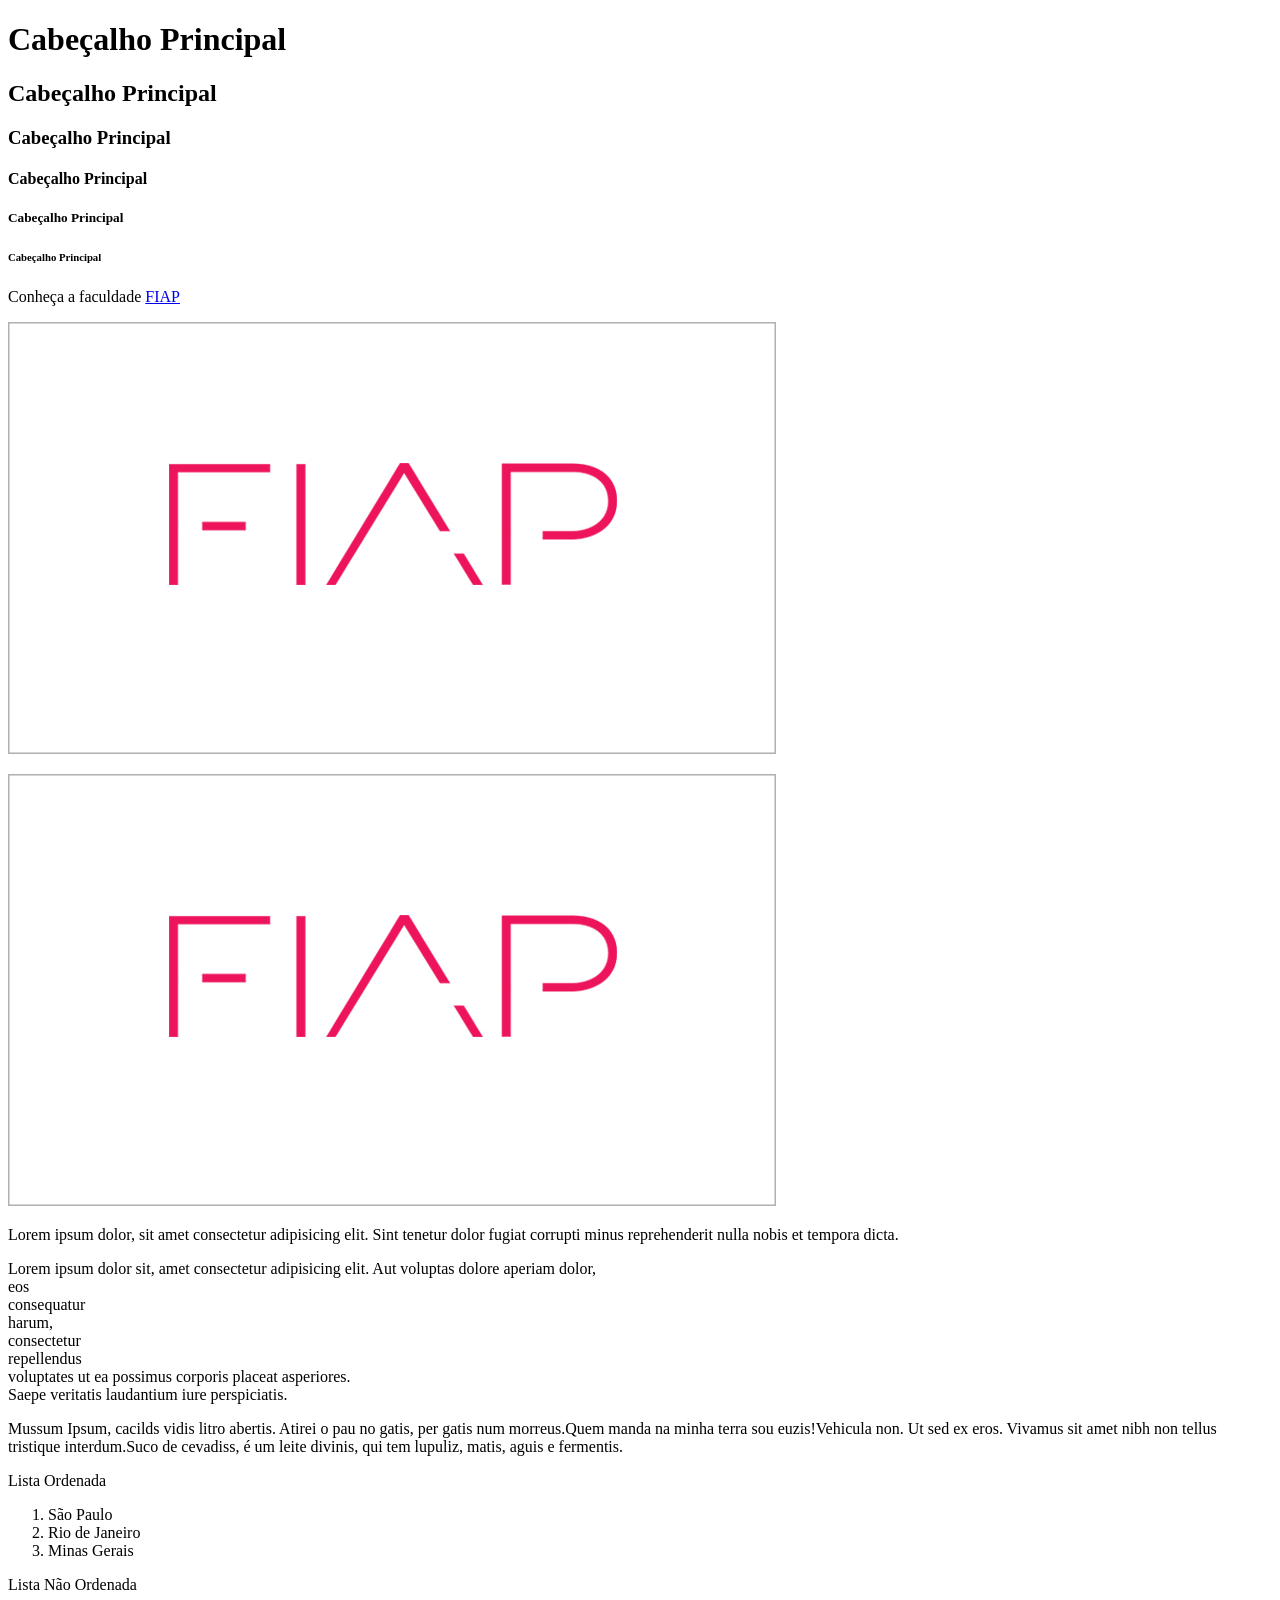
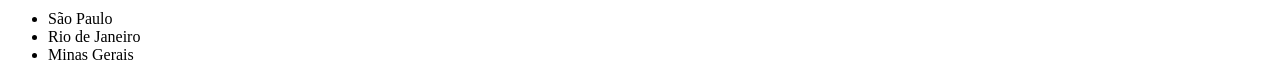
<file: Exercícios/Página Estática/index.html>
<!DOCTYPE html>
<html lang="en">
<head>
    <meta charset="UTF-8">
    <meta http-equiv="X-UA-Compatible" content="IE=edge">
    <meta name="viewport" content="width=device-width, initial-scale=1.0">
    <title>Padrões Web - Html5</title>
</head>
<body>
    <h1>Cabeçalho Principal</h1>
    <h2>Cabeçalho Principal</h2>
    <h3>Cabeçalho Principal</h3>
    <h4>Cabeçalho Principal</h4>
    <h5>Cabeçalho Principal</h5>
    <h6>Cabeçalho Principal</h6>
    
    <p>
        Conheça a faculdade <a href="https://www.fiap.com.br/" target="_blank">FIAP</a>
    </p>
    <img src="img/fiap.jpg"/>
    <p>
        <a href="https://www.fiap.com.br/" target="_blank">
            <img src="img/fiap.jpg"/>
        </a>
    </p>
    
    <p>Lorem ipsum dolor, sit amet consectetur adipisicing elit. Sint tenetur dolor fugiat corrupti minus reprehenderit nulla nobis et tempora dicta.</p>
    <p>Lorem ipsum dolor sit, amet consectetur adipisicing elit. Aut voluptas dolore aperiam dolor, <br/>
        eos<br/> 
        consequatur <br/>
        harum, <br/>
        consectetur<br/> 
        repellendus<br/> 
        voluptates ut ea possimus corporis placeat asperiores.<br/> 
        Saepe veritatis laudantium iure perspiciatis.</p>
    <p>Mussum Ipsum, cacilds vidis litro abertis. Atirei o pau no gatis, per gatis num morreus.Quem manda na minha terra sou euzis!Vehicula non. Ut sed ex eros. Vivamus sit amet nibh non tellus tristique interdum.Suco de cevadiss, é um leite divinis, qui tem lupuliz, matis, aguis e fermentis.</p>
    Lista Ordenada<br/>
    <ol>
        <li>São Paulo</li>
        <li>Rio de Janeiro</li>
        <li>Minas Gerais</li>
    </ol>
    Lista Não Ordenada<br/>
    <ul>
        <li>São Paulo</li>
        <li>Rio de Janeiro</li>
        <li>Minas Gerais</li>
    </ul>
</body>
</html>
</file>
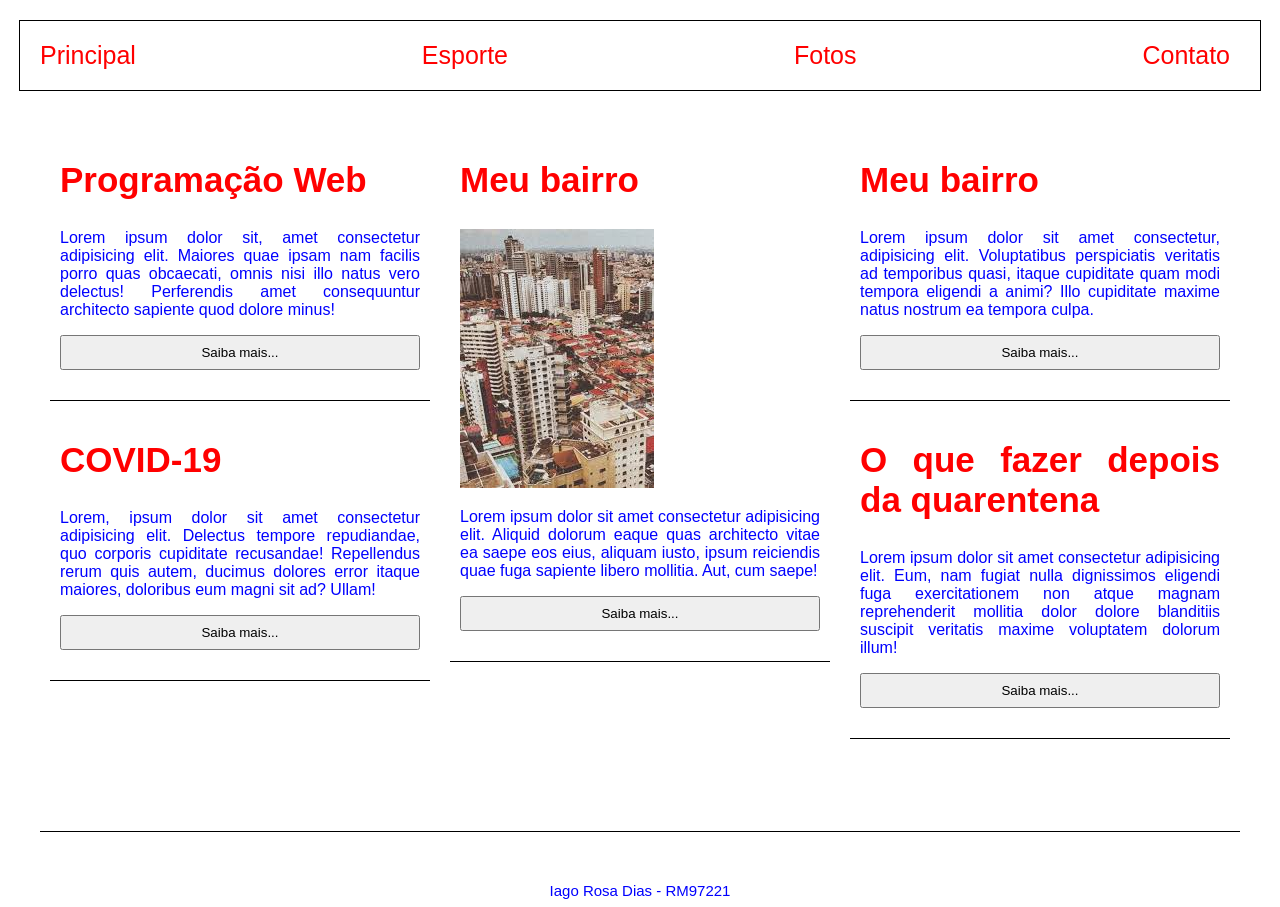
<file: Provas/cp-web/index.html>
<!DOCTYPE html>
<html lang="en">
<head>
    <meta charset="UTF-8">
    <meta http-equiv="X-UA-Compatible" content="IE=edge">
    <meta name="viewport" content="width=device-width, initial-scale=1.0">
    <title>Atividade Prática</title>
    <link href="style.css" rel="stylesheet"/>
</head>
<body>
    <header>
        <navbar>
            <ul class="navbar">
                <li class="botoesnav"><a href="#">Principal</a></li>
                <li class="botoesnav"><a href="#">Esporte</a></li>
                <li class="botoesnav"><a href="#">Fotos</a></li>
                <li class="botoesnav"><a href="#">Contato</a></li>
            </ul>
        </navbar>
    <header>
    <main class="main">
        <section class="section">
            <div class="div">
                <h2>Programação Web</h2>
                <p>Lorem ipsum dolor sit, amet consectetur adipisicing elit. Maiores quae ipsam nam facilis porro quas obcaecati, omnis nisi illo natus vero delectus! Perferendis amet consequuntur architecto sapiente quod dolore minus!</p>
                <button class="section-button">Saiba mais...</button>
            </div>
            <div class="div">
                <h2>COVID-19</h2>
                <p>Lorem, ipsum dolor sit amet consectetur adipisicing elit. Delectus tempore repudiandae, quo corporis cupiditate recusandae! Repellendus rerum quis autem, ducimus dolores error itaque maiores, doloribus eum magni sit ad? Ullam!</p>
                <button class="section-button">Saiba mais...</button>
            </div>
        </section>

        <section class="section">
            <div class="div">
                <h2>Meu bairro</h2>
                <img src="img/bairro.jpg"/>
                <p>Lorem ipsum dolor sit amet consectetur adipisicing elit. Aliquid dolorum eaque quas architecto vitae ea saepe eos eius, aliquam iusto, ipsum reiciendis quae fuga sapiente libero mollitia. Aut, cum saepe!</p>
                <button class="section-button">Saiba mais...</button>
            </div>
        </section>
        <section class="section">
            <div class="div">
                <h2>Meu bairro</h2>
                <p>Lorem ipsum dolor sit amet consectetur, adipisicing elit. Voluptatibus perspiciatis veritatis ad temporibus quasi, itaque cupiditate quam modi tempora eligendi a animi? Illo cupiditate maxime natus nostrum ea tempora culpa.</p>
                <button class="section-button">Saiba mais...</button>
            </div>
            <div class="div">
                <h2>O que fazer depois da quarentena</h2>
                <p>Lorem ipsum dolor sit amet consectetur adipisicing elit. Eum, nam fugiat nulla dignissimos eligendi fuga exercitationem non atque magnam reprehenderit mollitia dolor dolore blanditiis suscipit veritatis maxime voluptatem dolorum illum!</p>
                <button class="section-button">Saiba mais...</button>
            </div>
        </section>
    </main>

    <footer class="footer">
        <span>Iago Rosa Dias - RM97221</span>
    </footer>
</body>
</html>
</file>
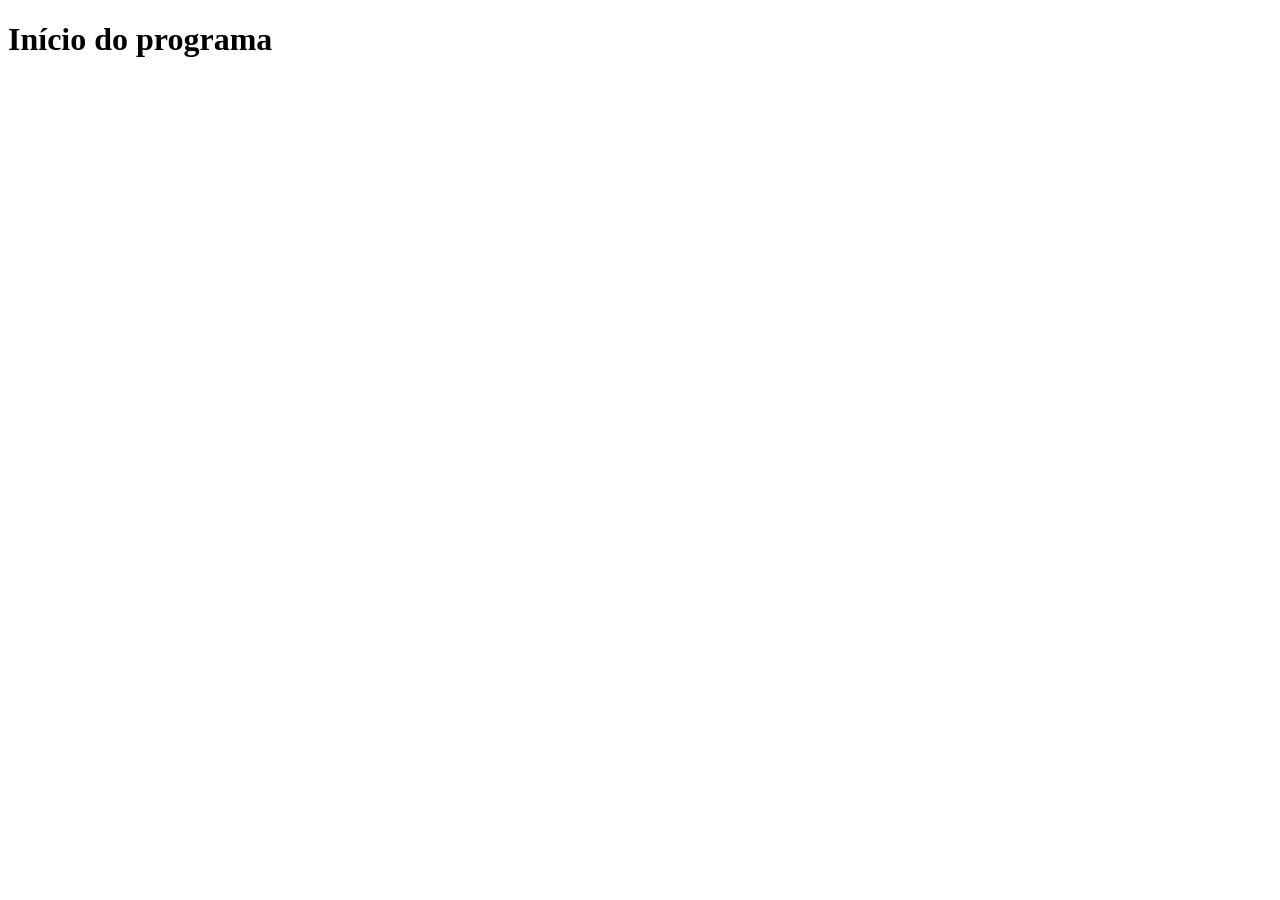
<file: Provas/CP4-WEB/index.html>
<!DOCTYPE html>
<html lang="en">
<head>
    <meta charset="UTF-8">
    <meta http-equiv="X-UA-Compatible" content="IE=edge">
    <meta name="viewport" content="width=device-width, initial-scale=1.0">
    <title>CP4-WEB/RESP</title>
</head>
<body>
    <h1>Início do programa</h1>
</body>
</html>
</file>
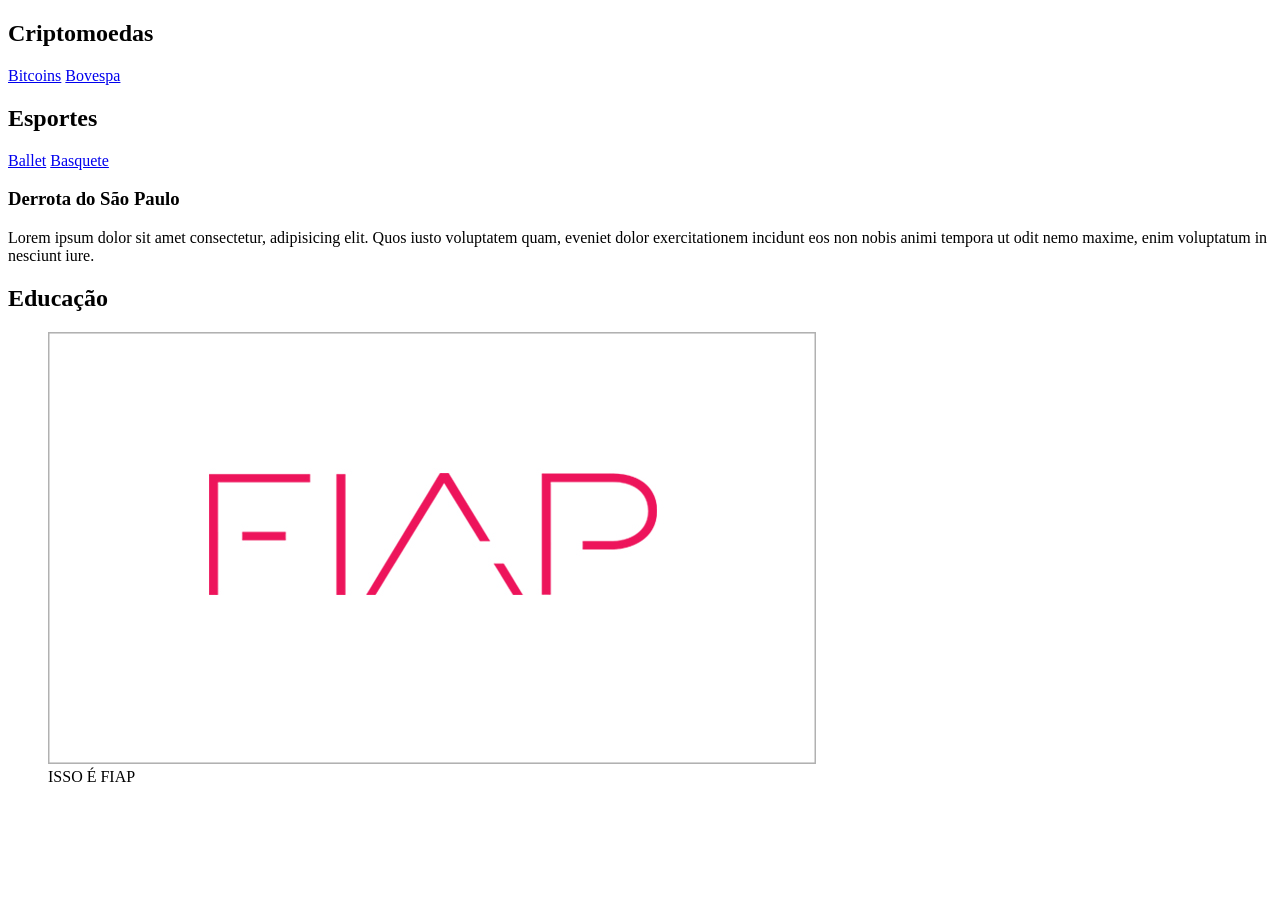
<file: Exercícios/Página Estática/pagina1.html>
<!DOCTYPE html>
<html lang="en">
<head>
    <meta charset="UTF-8">
    <meta http-equiv="X-UA-Compatible" content="IE=edge">
    <meta name="viewport" content="width=device-width, initial-scale=1.0">
    <title>Document</title>
</head>
<body>
    <section>
        <h1>Criptomoedas</h1>
        <nav>
            <a href="#">Bitcoins</a>
            <a href="#">Bovespa</a>
        </nav>
    </section>

    <section>
        <h1>Esportes</h1>
        <nav>
            <a href="#">Ballet</a>
            <a href="#">Basquete</a>
        </nav>
        <article>
            <h1>Derrota do São Paulo</h1>
            <p>Lorem ipsum dolor sit amet consectetur, adipisicing elit. Quos iusto voluptatem quam, eveniet dolor exercitationem incidunt eos non nobis animi tempora ut odit nemo maxime, enim voluptatum in nesciunt iure.</p>
        </article>
    </section>

    <section>
        <h1>Educação</h1>

        <figure>
            <img src="img/fiap.jpg" alt="AQUI É FIAP">
            <figcaption>ISSO É FIAP</figcaption>
        </figure>
    </section>
</body>
</html>
</file>
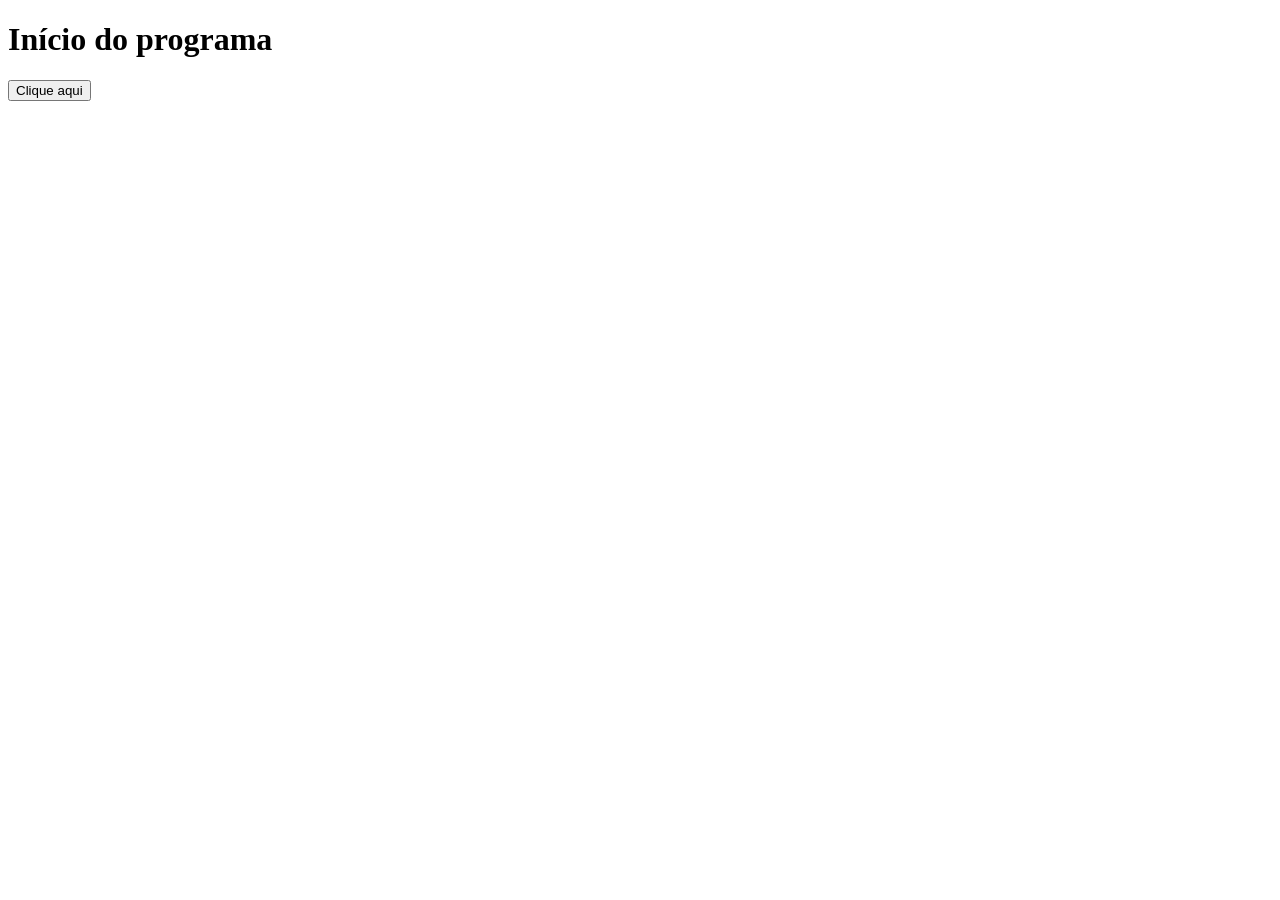
<file: Provas/CP4-WEB/Ex04.html>
<!DOCTYPE html>
<html lang="en">
<head>
    <meta charset="UTF-8">
    <meta http-equiv="X-UA-Compatible" content="IE=edge">
    <meta name="viewport" content="width=device-width, initial-scale=1.0">
    <script src="Ex04.js"></script>
    <title>CP4-WEB/RESP</title>
</head>
<body>
    <h1>Início do programa</h1>
    <button onclick="contarCliques()">Clique aqui</button>
</body>
</html>
</file>
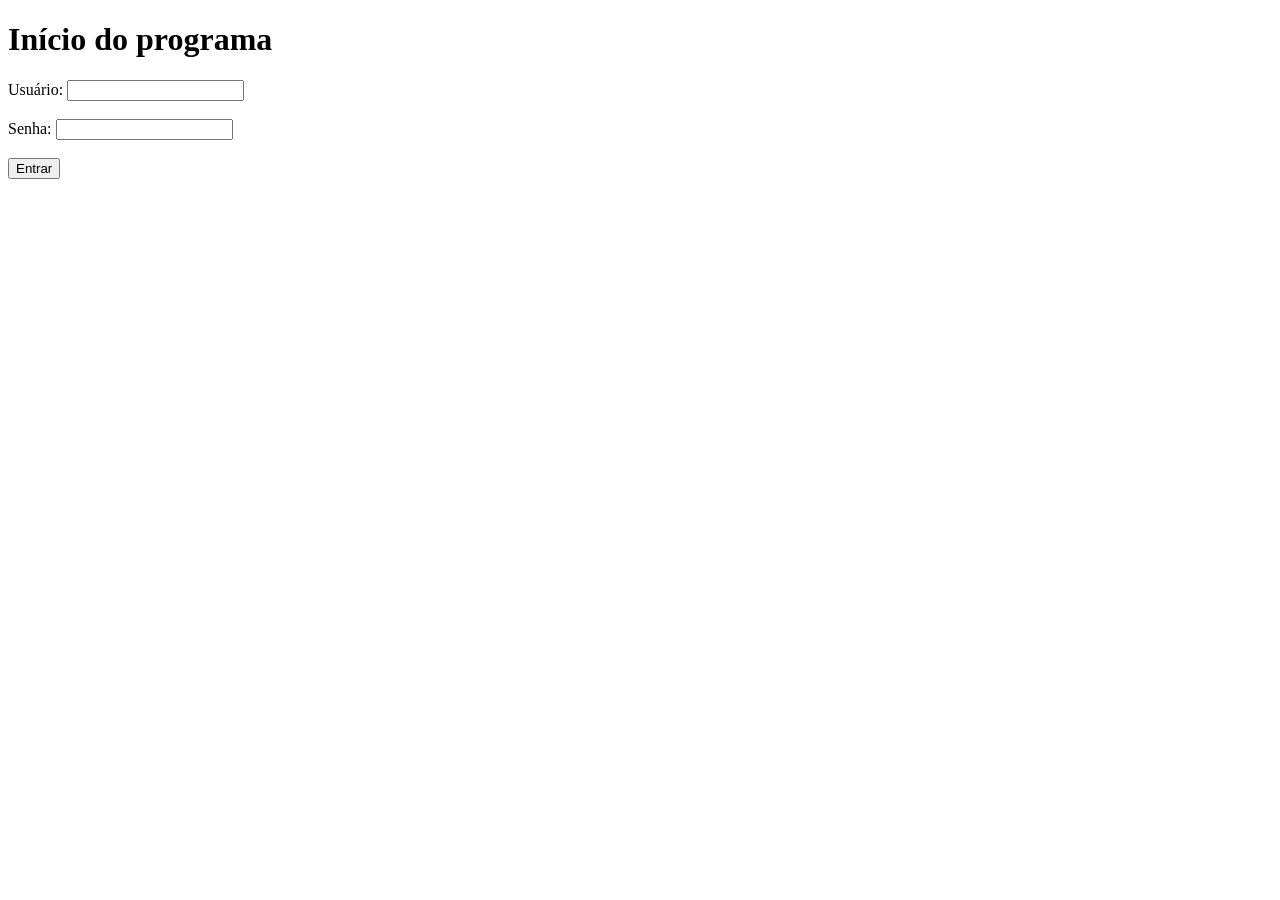
<file: Provas/CP4-WEB/Ex06.html>
<!DOCTYPE html>
<html lang="en">
<head>
    <meta charset="UTF-8">
    <meta http-equiv="X-UA-Compatible" content="IE=edge">
    <meta name="viewport" content="width=device-width, initial-scale=1.0">
    <title>CP4-WEB/RESP</title>
    <script src="Ex06.js"></script>
</head>
<body>
    <h1>Início do programa</h1>
    <form id="loginForm">
		<label for="usuario">Usuário:</label>
		<input type="text" id="usuario" name="usuario" required><br><br>
		<label for="senha">Senha:</label>
		<input type="password" id="senha" name="senha" required><br><br>
		<button type="submit">Entrar</button>
	</form>
</body>
</html>
</file>
<file: Provas/cp-web/style.css>
body {
    font-family: sans-serif;
    color: blue;
    text-align: justify;
}


h2 {
    font-size: 35px;
    color: red;
}

.main {
    width: 1200px;
    margin: 0 auto;
    display: flex;
}

.navbar {
    width: 1200px;
    margin: 0 auto;
    display: flex;
    justify-content: space-between;
    margin-bottom: 20px;
    margin-top: 20px;
    border: 1px solid black;
    padding: 20px;
}

.botoesnav {
    list-style: none;
    margin-right: 10px;
}

.botoesnav > a {
    text-decoration: none;
    color: red;
    font-size: 25px;
}

.section {
    width: 33.33%;
    height: 700px;
    padding: 10px;
    border-bottom: 1px solid black;
}

.div {
    padding: 10px;
    border-bottom: 1px solid black;
}



.section-button {
    width: 100%;
    height: 35px;
    margin-bottom: 20px;
}

.footer{
    margin-top: 50px;
    font-size: 15px;
    text-align: center;
}
</file>
